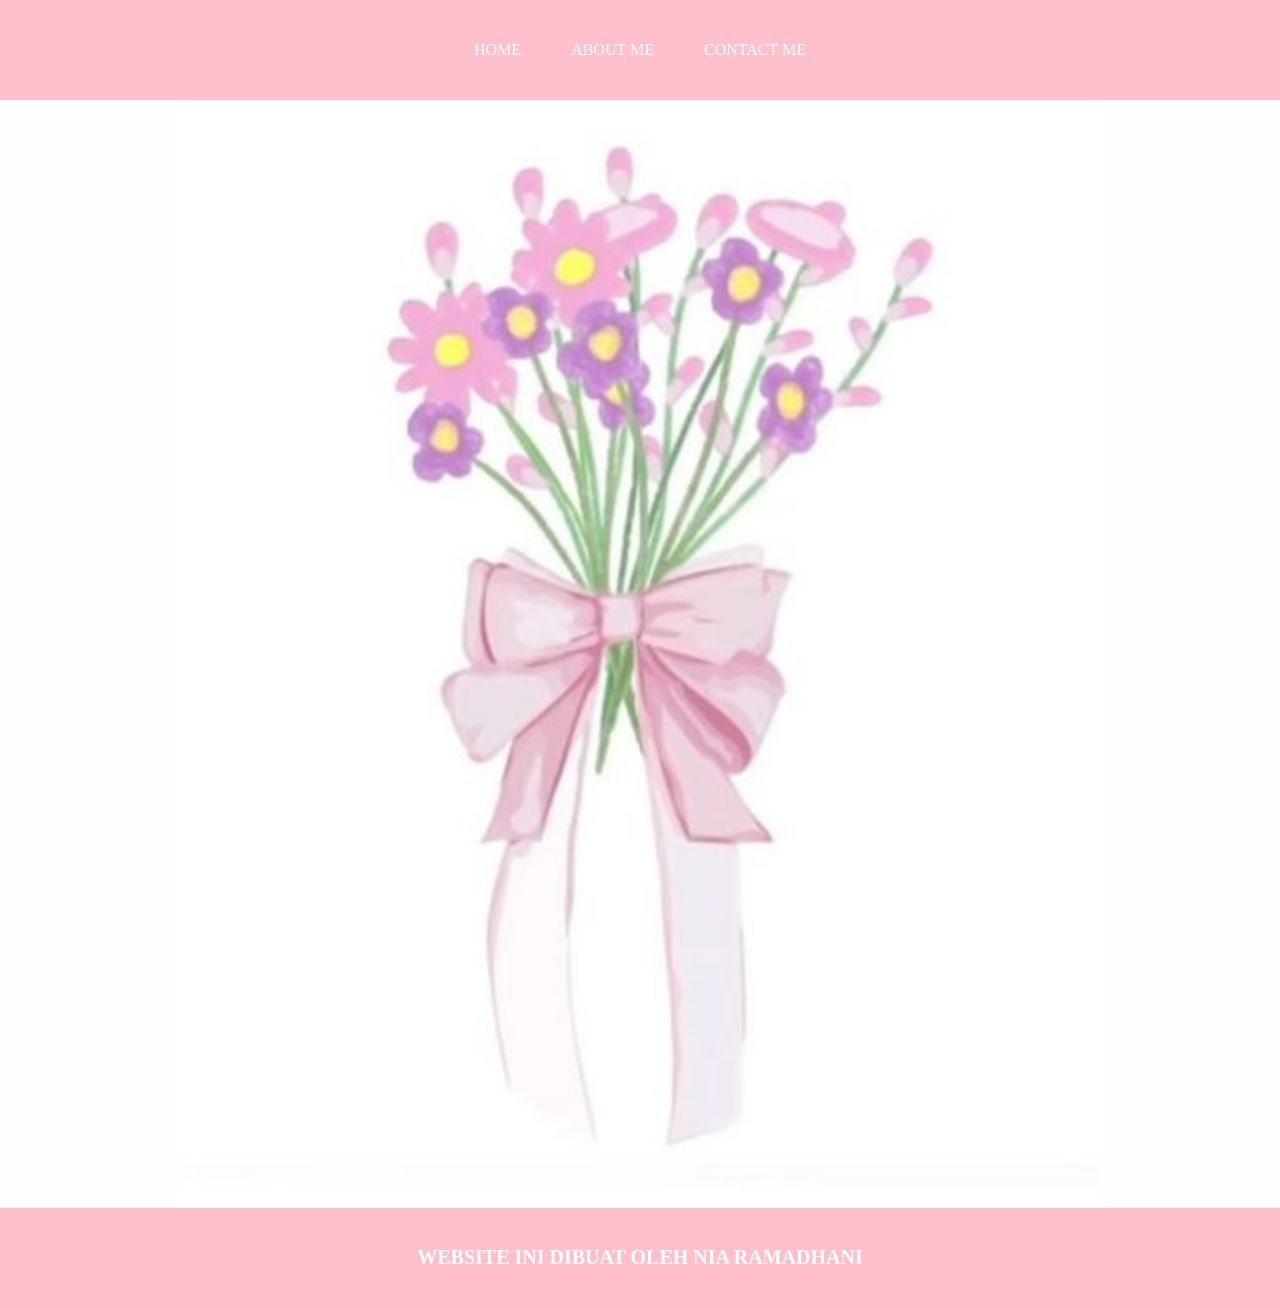
<file: index.html>
<!DOCTYPE html>
<html lang="id">
<head>
    <meta charset="UTF-8">
    <meta name="viewport" content="width=device-width, initial-scale=1.0">
    <title>Desain Web Pertama Nia R</title>
    <link rel="stylesheet" href="style.css" />
    <link rel="manifest" href="manifest.json"> <!-- Manifest link -->
</head>
<body>
    <div class="container">
        <!-- NAVIGATION BAR -->
        <div class="container-navbar">
            <ul class="ul-navbar">
                <li class="li-navbar"><a href="index.html" class="a-navbar">HOME</a></li>
                <li class="li-navbar"><a href="about.html" class="a-navbar">ABOUT ME</a></li>
                <li class="li-navbar"><a href="contact.html" class="a-navbar">CONTACT ME</a></li>
            </ul>
        </div>
        <!-- NAVIGATION BAR SELESAI -->

        <!-- CONTENT 1 -->
        <div class="container-content">
            <img src="nia.jpg" class="img-content"/>
        </div>
        <!-- CONTENT 1 END -->

        <!-- FOOTER -->
        <div class="container-footer">
            <h1 class="h-footer">WEBSITE INI DIBUAT OLEH NIA RAMADHANI</h1>
        </div>
        <!-- FOOTER END -->
    </div>

    <script>
        // Daftarkan Service Worker
        if ('serviceWorker' in navigator) {
            navigator.serviceWorker.register('service-worker.js')
                .then(function() {
                    console.log('Service Worker Registered');
                })
                .catch(function(error) {
                    console.error('Service Worker Registration failed:', error);
                });
        }
    </script>
</body>
</html>
</file>
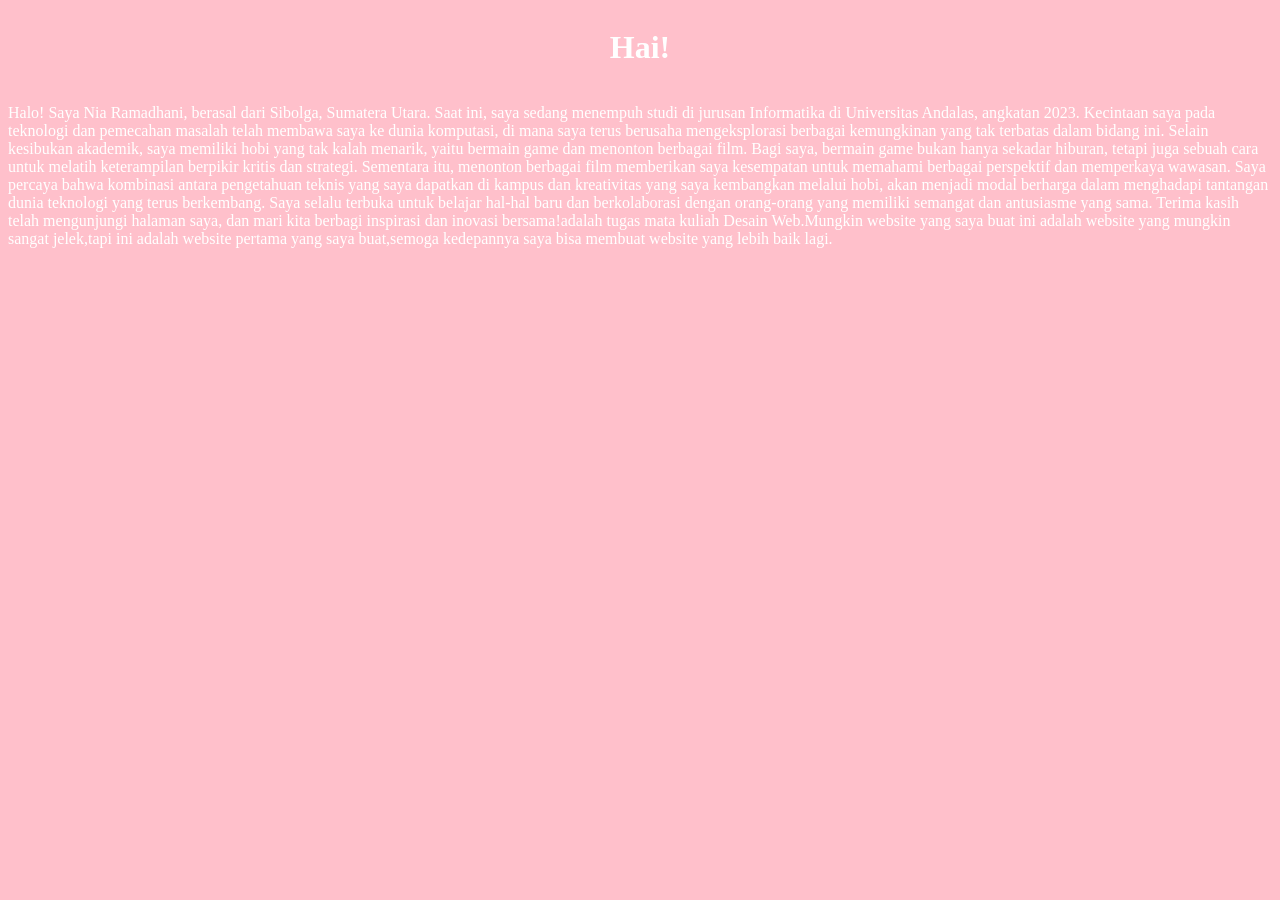
<file: about.html>
<html>
    <head>
        <title>ABOUT ME</title>
        <link rel="stylesheet" href="style2.css">
    </head>
    <body>
        <!--JUDUL-->
        <div class="container-title">
        <h1 class="h1-title">Hai!</h1>
        </div>

<!--ISI-->
<div class="container-isi">
    <p class="h1-isi">Halo! Saya Nia Ramadhani, berasal dari Sibolga, Sumatera Utara. Saat ini, saya sedang menempuh studi di jurusan Informatika di Universitas Andalas, angkatan 2023. Kecintaan saya pada teknologi dan pemecahan masalah telah membawa saya ke dunia komputasi, di mana saya terus berusaha mengeksplorasi berbagai kemungkinan yang tak terbatas dalam bidang ini.
        Selain kesibukan akademik, saya memiliki hobi yang tak kalah menarik, yaitu bermain game dan menonton berbagai film. Bagi saya, bermain game bukan hanya sekadar hiburan, tetapi juga sebuah cara untuk melatih keterampilan berpikir kritis dan strategi. Sementara itu, menonton berbagai film memberikan saya kesempatan untuk memahami berbagai perspektif dan memperkaya wawasan.
        Saya percaya bahwa kombinasi antara pengetahuan teknis yang saya dapatkan di kampus dan kreativitas yang saya kembangkan melalui hobi, akan menjadi modal berharga dalam menghadapi tantangan dunia teknologi yang terus berkembang. Saya selalu terbuka untuk belajar hal-hal baru dan berkolaborasi dengan orang-orang yang memiliki semangat dan antusiasme yang sama. 
        Terima kasih telah mengunjungi halaman saya, dan mari kita berbagi inspirasi dan inovasi bersama!adalah tugas mata kuliah Desain Web.Mungkin website yang saya buat ini adalah website yang mungkin sangat jelek,tapi ini adalah website pertama yang saya buat,semoga kedepannya saya bisa membuat website yang lebih baik lagi.
    </p>
</div>
    </body>
</html>
</file>
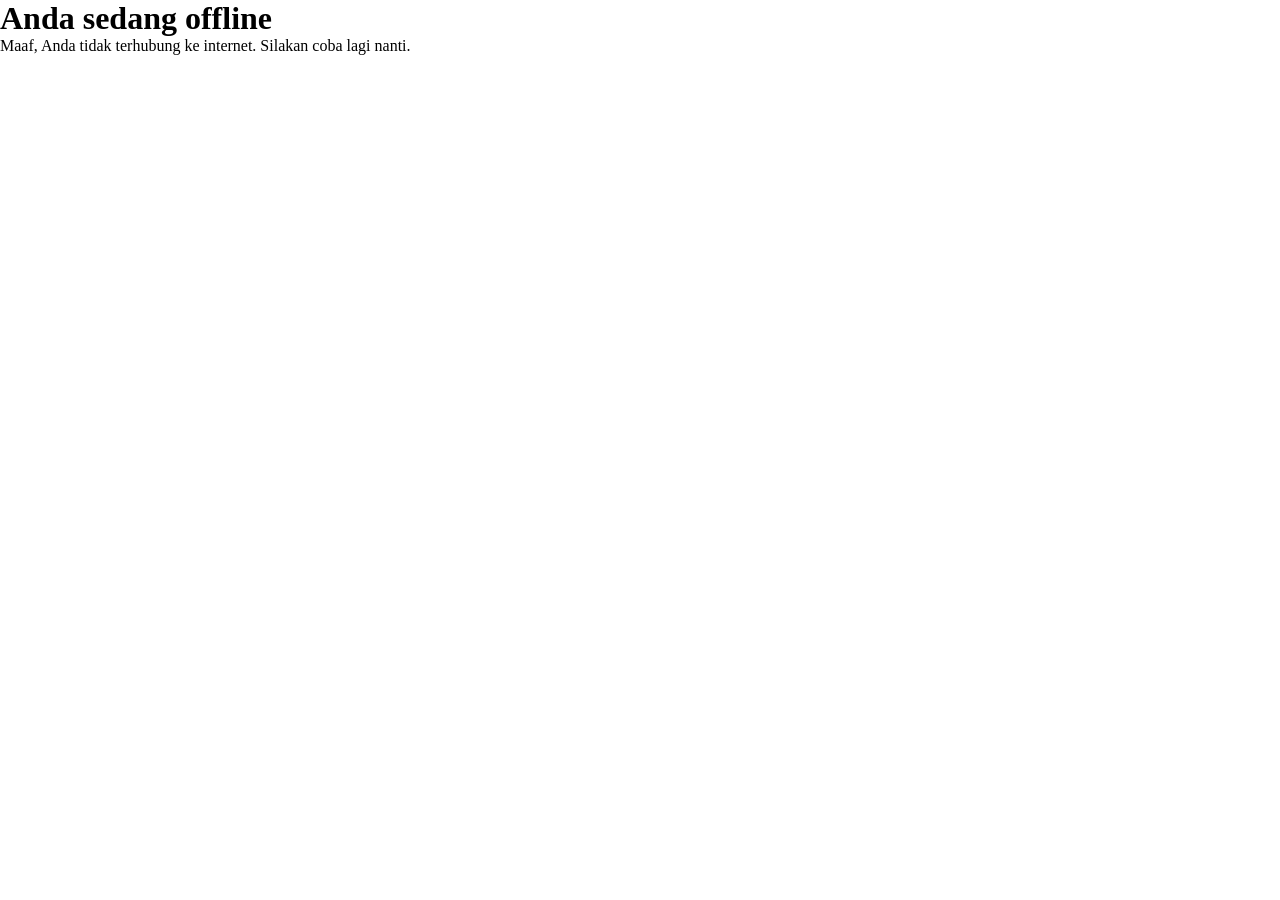
<file: offline.html>
<!DOCTYPE html>
<html lang="id">
<head>
    <meta charset="UTF-8">
    <meta name="viewport" content="width=device-width, initial-scale=1.0">
    <title>Offline</title>
    <link rel="stylesheet" href="style.css">
</head>
<body>
    <h1>Anda sedang offline</h1>
    <p>Maaf, Anda tidak terhubung ke internet. Silakan coba lagi nanti.</p>
</body>
</html>
</file>
<file: style.css>
*,
html {
    margin: 0;
    padding: 0;
}
.container {
  background-color: white;
  height: 100vh;
}

.container-navbar {
    background-color: pink;
    width: 100%;
    height: 100px;
}

.ul-navbar {
    display: flex;
    height: 100px;
    justify-content: center;
    align-items: center;
}

.a-navbar {
    color: white;
    text-decoration: none;
}

.li-navbar {
    list-style-type: none;
    padding: 20px;
    margin: 5px;
    color: white;
}

.li-navbar:hover {
    background-color: linen;
}

.container-content {
   justify-content: center;
   display: flex;
   align-items: center;
}

.img-content {
    width: 200%;
    height: 200%;
}

.container-footer {
    height: 100px;
    background-color: pink;
    display: flex;
    justify-content: center;
    align-items: center;

}

.h-footer {
    font-size: 20px;
    color: white;
}
</file>
<file: style2.css>
body {
    color: pink;
    background-color: pink;
}

.container-title {
    display: flex;
    justify-content: center;
    align-items: center;
}

.h1-title {
    color: white;

}

.container-isi {
    display: flex;
    color: white
}

.h1-isi {
color: white
}
</file>
